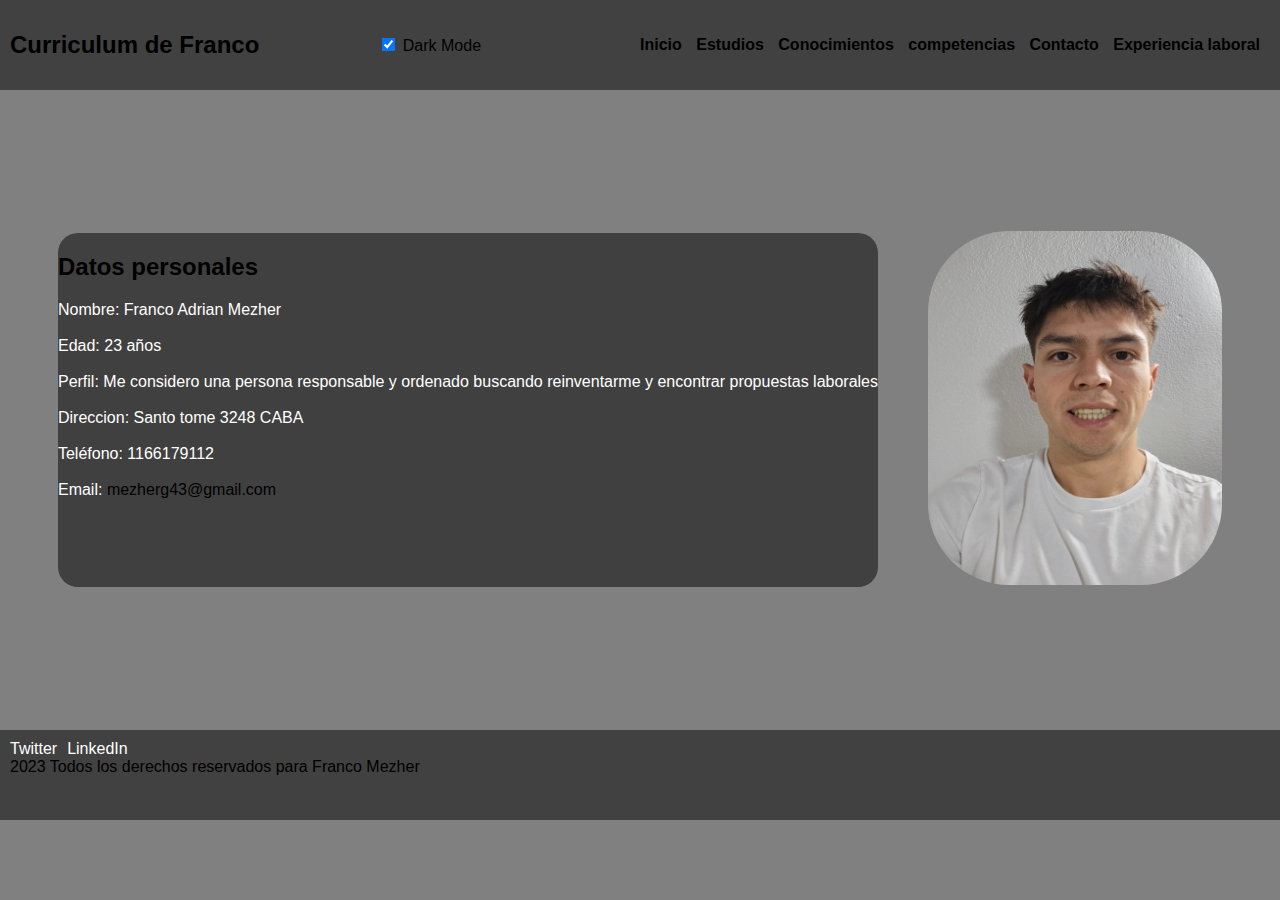
<file: index.html>
<!DOCTYPE html>
<html lang="en">
<head>
    <meta charset="UTF-8">
    <meta name="viewport" content="width=device-width, initial-scale=1">
    <link href="https://cdn.jsdelivr.net/npm/bootstrap@5.3.2/dist/css/bootstrap.min.css" rel="stylesheet" integrity="sha384-T3c6CoIi6uLrA9TneNEoa7RxnatzjcDSCmG1MXxSR1GAsXEV/Dwwykc2MPK8M2HN" crossorigin="anonymous">
    <link rel="stylesheet" href="./estilos/styles.css">
    <title>Curriculum Vitae</title>
</head>
<body>
    <header>
        <h2 class="titulo-curriculum">Curriculum de Franco</h2>
        <div class="form-check form-switch">
            <input class="form-check-input" type="checkbox" id="mySwitch" name="darkmode" value="yes" checked>
            <label class="form-check-label" for="mySwitch">Dark Mode</label>
        </div>
        <nav>
            <ul class="menu">
                
                <a href="index.html">Inicio</a>
                <a href="estudios.html">Estudios </a>
                <a href="conocimientos.html">Conocimientos</a>
                <a href="competencias.html">competencias</a>
                <li class="contactos"><a href="#">Contacto</a>
                    <ul class="subcontactos">
                        <li><a href="https://api.whatsapp.com/send?phone=1166179112&text=Hola preguntame lo que desees, estoy a tu disposicion"target="_blank">whatsapp</a></li>
                        <li><a href="#">Correo</a></li>

                    </ul>
                </li>
                <a href="experiencia.html"class>Experiencia laboral</a>
                <!--Link a whatsapp y utilizo target para que lo abra en otra pestaña -->
            </ul>
            
        </nav>
    </header>
    <main class="main">
        <section class="lado-izquierdo">
            <div class="informacion-personal-container">
                <div class="informacion-personal">
                    <h2>Datos personales</h2>
                    <p>Nombre: Franco Adrian Mezher</p>
                    <br>
                    <p>Edad: 23 años</p>
                    <br>
                    <p>Perfil: Me considero una persona responsable y ordenado buscando reinventarme y encontrar propuestas laborales</p>
                    <br>
                    <p>Direccion: Santo tome 3248 CABA</p>
                    <br>
                    <p>Teléfono: 1166179112</p>
                    <br>
                    <p>Email: <a href="mailto:mezherg43@gmail.com">mezherg43@gmail.com</a></p>
                </div>
                <div>
                    <img src="./img/francoperfil.jpeg" alt="Foto de perfil" class="fotoperfil">
                </div>
            </div>
        </section>
    </main>
    <footer class="footer">
        <div>
            <div class="redes-sociales">
                <a href="https://twitter.com/franmezher"target="_blank">Twitter</a>
                <a href="https://www.linkedin.com/in/franco-adrian-mezher-ab340a20a/"target="_blank">LinkedIn</a>
            </div >
            <p class="derechos"> 2023 Todos los derechos reservados para Franco Mezher</p>
        </div>
    </footer>
    <script src="estilos/modoOscuro.js"></script>
</body>
</html>
</file>
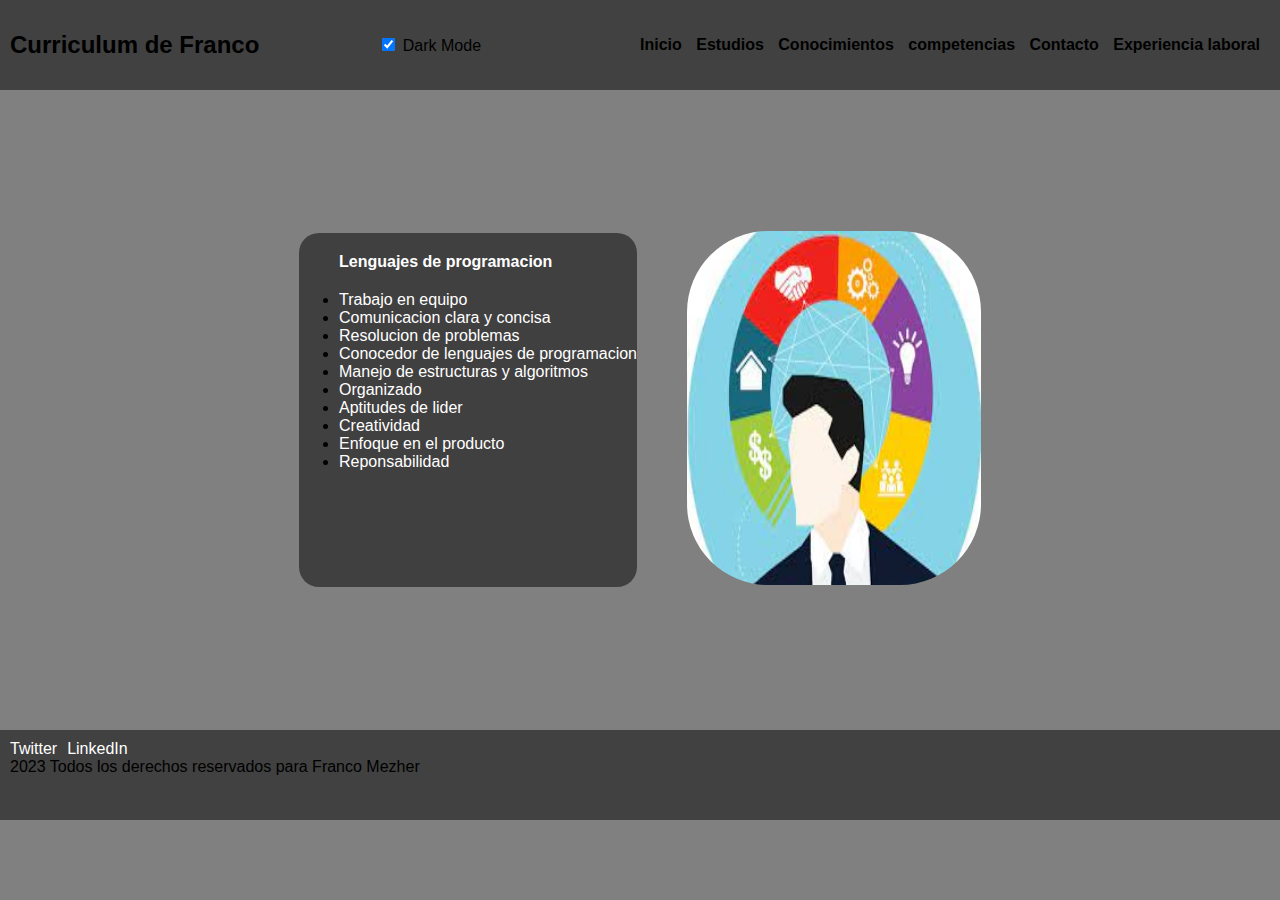
<file: competencias.html>
<!DOCTYPE html>
<html lang="en">
<head>
    <meta charset="UTF-8">
    <meta name="viewport" content="width=device-width, initial-scale=1.0">
    <link href="https://cdn.jsdelivr.net/npm/bootstrap@5.3.2/dist/css/bootstrap.min.css" rel="stylesheet" integrity="sha384-T3c6CoIi6uLrA9TneNEoa7RxnatzjcDSCmG1MXxSR1GAsXEV/Dwwykc2MPK8M2HN" crossorigin="anonymous">
    <link rel="stylesheet" href="./estilos/styles.css">
    <title>Curriculum Vitae</title>
</head>
<body>
    <header>
        <h2 class="titulo-curriculum">Curriculum de Franco</h2>
        <div class="form-check form-switch">
            <input class="form-check-input" type="checkbox" id="mySwitch" name="darkmode" value="yes" checked>
            <label class="form-check-label" for="mySwitch">Dark Mode</label>
        </div>
        <nav>
            <ul class="menu">
                <a href="index.html">Inicio</a>
                <a href="estudios.html">Estudios </a>
                <a href="conocimientos.html">Conocimientos</a>
                <a href="competencias.html">competencias</a>
                <li class="contactos"><a href="#">Contacto</a>
                    <ul class="subcontactos">
                        <li><a href="https://api.whatsapp.com/send?phone=1166179112&text=Hola preguntame lo que desees, estoy a tu disposicion"target="_blank">whatsapp</a></li>
                        <li><a href="#">Correo</a></li>

                    </ul>
                </li>
                <a href="experiencia.html"class>Experiencia laboral</a>
            </ul>
        </nav>
    </header>
    <main class="main">
        <section class="lado-izquierdo">
            <div class="informacion-personal-container">
                <div class="informacion-personal">
                    <ul>
                        <h2><p>Lenguajes de programacion</p></h2>
                        <li><p>Trabajo en equipo</p></li>
                        
                        <li><p>Comunicacion clara y concisa</p></li>
                        
                        <li><p>Resolucion de problemas</p></li>
                        
                        <li><p>Conocedor de lenguajes de programacion</p></li>
                        
                        <li><p>Manejo de estructuras y algoritmos</p></li>
                        
                        <li><p>Organizado</p></li>
                        
                        <li><p>Aptitudes de lider</p></li>
                        
                        <li><p>Creatividad</p></li>
                        <li><p>Enfoque en el producto</p></li>
                        <li><p>Reponsabilidad</p></li>
                    </ul>
                </div>
                <div>
                    <img src="./img/Competencias.jpg" alt="Foto de perfil" class="fotoperfil">
                </div>
            </div>
        </section>
    </main>
    <footer class="footer">
        <div>
            <div class="redes-sociales">
                <a href="https://twitter.com/franmezher"target="_blank">Twitter</a>
                <a href="https://www.linkedin.com/in/franco-adrian-mezher-ab340a20a/"target="_blank">LinkedIn</a>
            </div >
            <p class="derechos"> 2023 Todos los derechos reservados para Franco Mezher</p>
        </div>
    </footer>
    <script src="estilos/modoOscuro.js"></script>
</body>
</html>
</file>
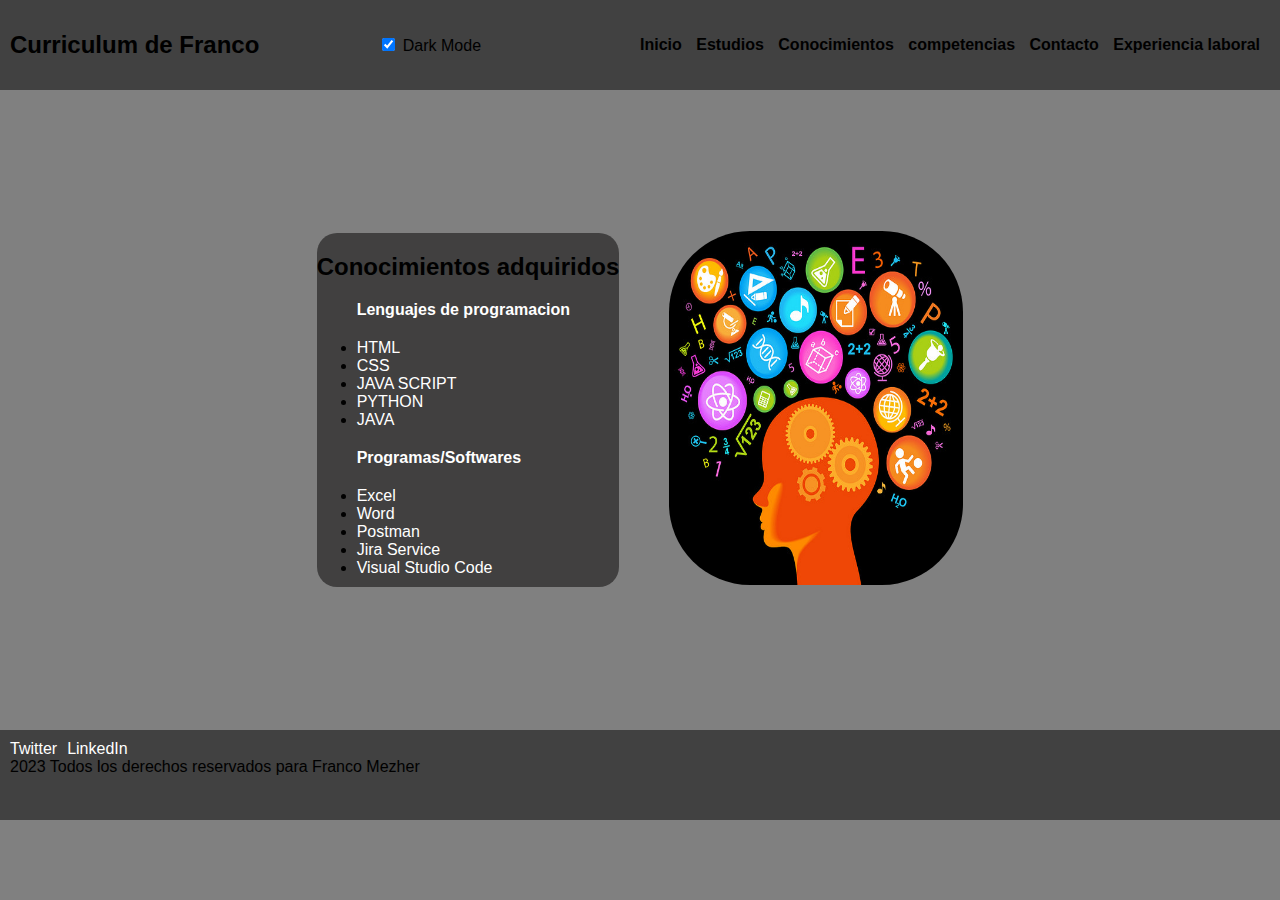
<file: conocimientos.html>
<!DOCTYPE html>
<html lang="en">
<head>
    <meta charset="UTF-8">
    <meta name="viewport" content="width=device-width, initial-scale=1.0">
    <link href="https://cdn.jsdelivr.net/npm/bootstrap@5.3.2/dist/css/bootstrap.min.css" rel="stylesheet" integrity="sha384-T3c6CoIi6uLrA9TneNEoa7RxnatzjcDSCmG1MXxSR1GAsXEV/Dwwykc2MPK8M2HN" crossorigin="anonymous">
    <link rel="stylesheet" href="./estilos/styles.css">
    <title>Curriculum Vitae</title>
</head>
<body>
    <header>
        <h2 class="titulo-curriculum">Curriculum de Franco</h2>
        <div class="form-check form-switch">
            <input class="form-check-input" type="checkbox" id="mySwitch" name="darkmode" value="yes" checked>
            <label class="form-check-label" for="mySwitch">Dark Mode</label>
        </div>
        <nav>
            <ul class="menu">
                <a href="index.html">Inicio</a>
                <a href="estudios.html">Estudios </a>
                <a href="conocimientos.html">Conocimientos</a>
                <a href="competencias.html">competencias</a>
                <li class="contactos"><a href="#">Contacto</a>
                    <ul class="subcontactos">
                        <li><a href="https://api.whatsapp.com/send?phone=1166179112&text=Hola preguntame lo que desees, estoy a tu disposicion"target="_blank">whatsapp</a></li>
                        <li><a href="#">Correo</a></li>

                    </ul>
                </li>
                <a href="experiencia.html"class>Experiencia laboral</a>
                
                <!--Link a whatsapp y utilizo target para que lo abra en otra pestaña -->
            </ul>
        </nav>
    </header>
    <main class="main">
        <section class="lado-izquierdo">
            <div class="informacion-personal-container">
                <div class="informacion-personal">
                    <h2>Conocimientos adquiridos</h2>
                    <ul>
                        <h2><p>Lenguajes de programacion</p></h2>
                        <li><p>HTML</p></li>
                        <li><p>CSS</p></li>
                        <li><p>JAVA SCRIPT</p></li>
                        <li><p>PYTHON</p></li>
                        <li><p>JAVA</p></li>
                        <h2><p>Programas/Softwares</p></h2>
                        <li><p>Excel</p></li>
                        <li><p>Word</p></li>
                        <li><p>Postman</p></li>
                        <li><p>Jira Service</p></li>
                        <li><p>Visual Studio Code</p></li>
                    </ul>
                </div>
                <div>
                    <img src="./img/Conocimiento.jpg" alt="Foto de perfil" class="fotoperfil">
                </div>
            </div>
        </section>
    </main>
    <footer class="footer">
        <div>
            <div class="redes-sociales">
                <a href="https://twitter.com/franmezher"target="_blank">Twitter</a>
                <a href="https://www.linkedin.com/in/franco-adrian-mezher-ab340a20a/"target="_blank">LinkedIn</a>
            </div >
            <p class="derechos"> 2023 Todos los derechos reservados para Franco Mezher</p>
        </div>
    </footer>
    <script src="estilos/modoOscuro.js"></script>
</body>
</html>
</file>
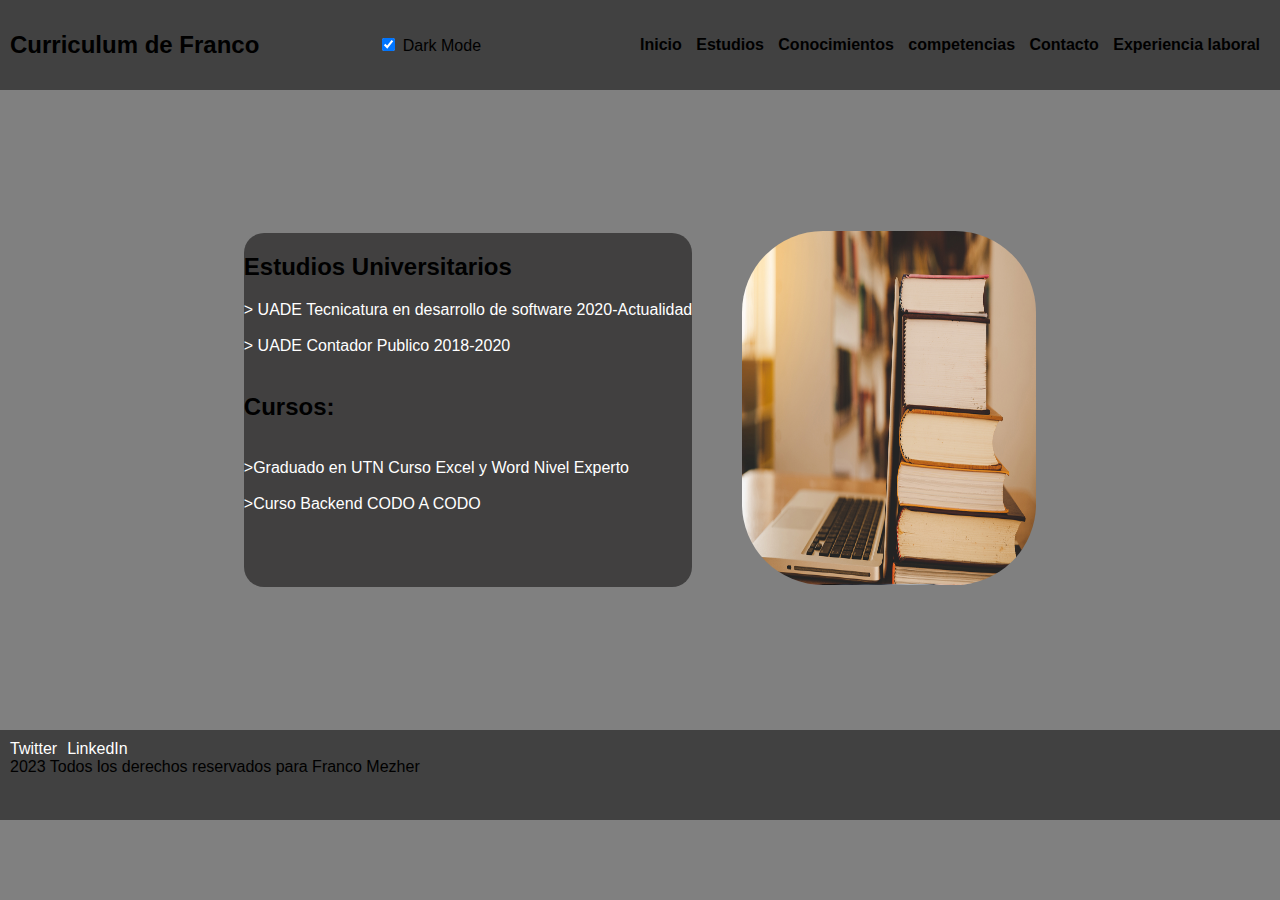
<file: estudios.html>
<!DOCTYPE html>
<html lang="en">
<head>
    <meta charset="UTF-8">
    <meta name="viewport" content="width=device-width, initial-scale=1.0">
    <link href="https://cdn.jsdelivr.net/npm/bootstrap@5.3.2/dist/css/bootstrap.min.css" rel="stylesheet" integrity="sha384-T3c6CoIi6uLrA9TneNEoa7RxnatzjcDSCmG1MXxSR1GAsXEV/Dwwykc2MPK8M2HN" crossorigin="anonymous">
    <link rel="stylesheet" href="./estilos/styles.css">
    <title>Curriculum Vitae</title>
</head>
<body>
    <header>
        <h2 class="titulo-curriculum">Curriculum de Franco</h2>
        <div class="form-check form-switch">
            <input class="form-check-input" type="checkbox" id="mySwitch" name="darkmode" value="yes" checked>
            <label class="form-check-label" for="mySwitch">Dark Mode</label>
        </div>
        <nav>
            <ul class="menu">
                <a href="index.html">Inicio</a>
                <a href="estudios.html">Estudios </a>
                <a href="conocimientos.html">Conocimientos</a>
                <a href="competencias.html">competencias</a>
                <li class="contactos"><a href="#">Contacto</a>
                    <ul class="subcontactos">
                        <li><a href="https://api.whatsapp.com/send?phone=1166179112&text=Hola preguntame lo que desees, estoy a tu disposicion"target="_blank">whatsapp</a></li>
                        <li><a href="#">Correo</a></li>

                    </ul>
                </li>
                <a href="experiencia.html"class>Experiencia laboral</a>
            </ul>
        </nav>
    </header>
    <main class="main">
        <section class="lado-izquierdo">
            <div class="informacion-personal-container">
                <div class="informacion-personal">
                    <h2>Estudios Universitarios</h2>
                    <p>> UADE Tecnicatura en desarrollo de software 2020-Actualidad</p>
                    <br>
                    <p>> UADE Contador Publico 2018-2020</p>
                    <br>
                    <h2>Cursos:</h2>
                    <br>
                    <p>>Graduado en UTN Curso Excel y Word Nivel Experto</p>
                    <br>
                    <p>>Curso Backend CODO A CODO</p>
                </div>
                <div>
                    <img src="./img/librostecnologia.jpg" alt="Foto de perfil" class="fotoperfil">
                </div>
            </div>
        </section>
    </main>
    <footer class="footer">
        <div>
            <div class="redes-sociales">
                <a href="https://twitter.com/franmezher"target="_blank">Twitter</a>
                <a href="https://www.linkedin.com/in/franco-adrian-mezher-ab340a20a/"target="_blank">LinkedIn</a>
            </div >
            <p class="derechos"> 2023 Todos los derechos reservados para Franco Mezher</p>
        </div>
    </footer>
    <script src="estilos/modoOscuro.js"></script>
</body>
</html>
</file>
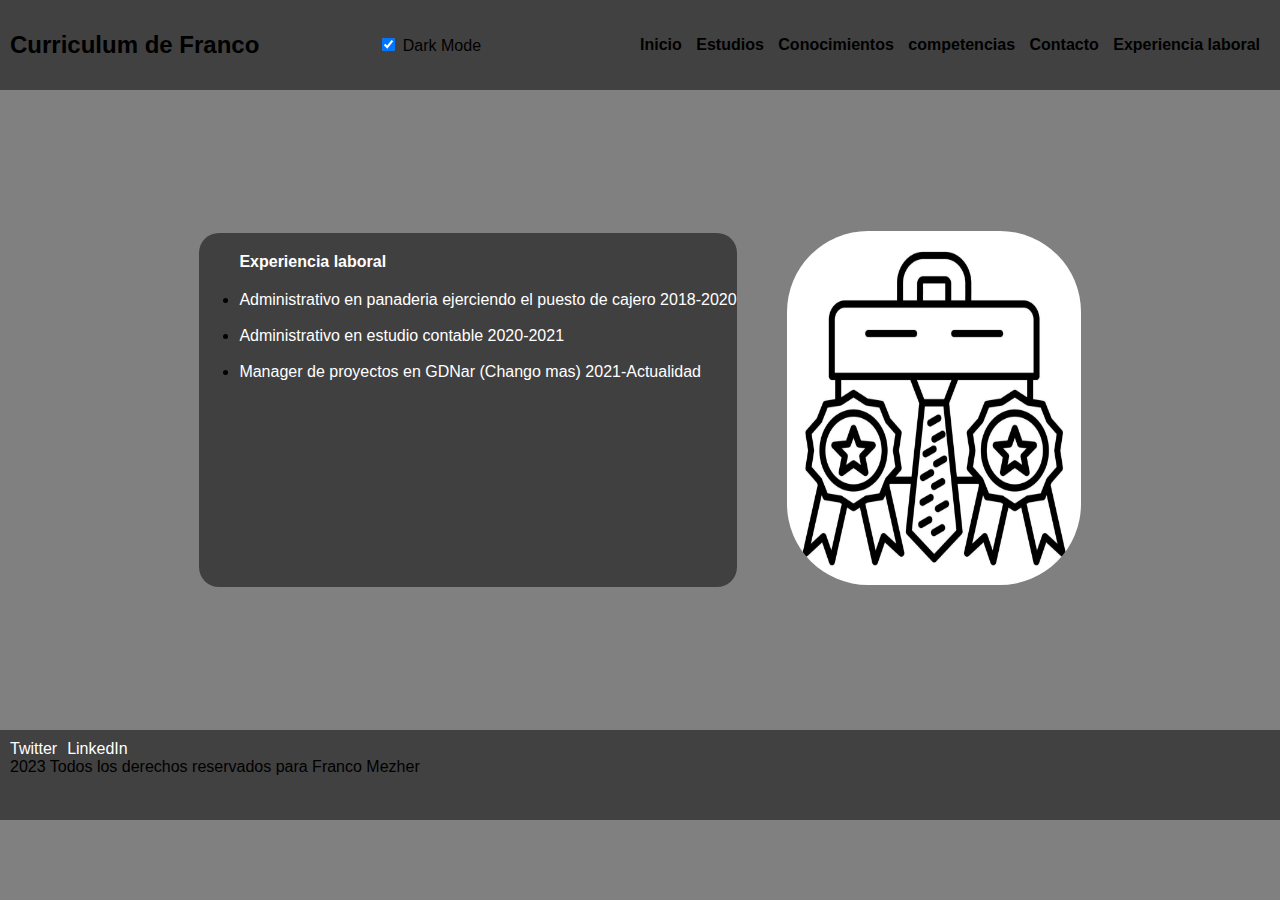
<file: experiencia.html>
<!DOCTYPE html>
<html lang="en">
<head>
    <meta charset="UTF-8">
    <meta name="viewport" content="width=device-width, initial-scale=1.0">
    <link href="https://cdn.jsdelivr.net/npm/bootstrap@5.3.2/dist/css/bootstrap.min.css" rel="stylesheet" integrity="sha384-T3c6CoIi6uLrA9TneNEoa7RxnatzjcDSCmG1MXxSR1GAsXEV/Dwwykc2MPK8M2HN" crossorigin="anonymous">
    <link rel="stylesheet" href="./estilos/styles.css">
    <title>Curriculum Vitae</title>
</head>
<body>
    <header>
        <h2 class="titulo-curriculum">Curriculum de Franco</h2>
        <div class="form-check form-switch">
            <input class="form-check-input" type="checkbox" id="mySwitch" name="darkmode" value="yes" checked>
            <label class="form-check-label" for="mySwitch">Dark Mode</label>
        </div>
        <nav>
            <ul class="menu">
                <a href="index.html">Inicio</a>
                <a href="estudios.html">Estudios </a>
                <a href="conocimientos.html">Conocimientos</a>
                <a href="competencias.html">competencias</a>
                <li class="contactos"><a href="#">Contacto</a>
                    <ul class="subcontactos">
                        <li><a href="https://api.whatsapp.com/send?phone=1166179112&text=Hola preguntame lo que desees, estoy a tu disposicion"target="_blank">whatsapp</a></li>
                        <li><a href="#">Correo</a></li>

                    </ul>
                </li>
                <a href="experiencia.html"class>Experiencia laboral</a>
                
                <!--Link a whatsapp y utilizo target para que lo abra en otra pestaña -->
            </ul>
        </nav>
    </header>
    <main class="main">
        <section class="lado-izquierdo">
            <div class="informacion-personal-container">
                <div class="informacion-personal">
                    <ul>
                        <h2><p>Experiencia laboral</p></h2>
                        <li><p>Administrativo en panaderia ejerciendo el puesto de cajero 2018-2020</p></li>
                        <br>
                        <li><p>Administrativo en estudio contable 2020-2021</p></li>
                        <br>
                        <li><p>Manager de proyectos en GDNar (Chango mas) 2021-Actualidad</p></li>
                    </ul>
                </div>
                <div>
                    <img src="./img/Experiencia laboral.jpg" alt="Foto de perfil" class="fotoperfil">
                </div>
            </div>
        </section>
    </main>
    <footer class="footer">
        <div>
            <div class="redes-sociales">
                <a href="https://twitter.com/franmezher"target="_blank">Twitter</a>
                <a href="https://www.linkedin.com/in/franco-adrian-mezher-ab340a20a/"target="_blank">LinkedIn</a>
            </div >
            <p class="derechos"> 2023 Todos los derechos reservados para Franco Mezher</p>
        </div>
    </footer>
    <script src="estilos/modoOscuro.js"></script>
</body>
</html>
</file>
<file: estilos/styles.css>
header{
    display: flex;
    min-height: 70px;
    background-color: rgb(65, 65, 65);
    justify-content: space-between;
    align-items: center;
    padding: 10px;
}
body{
    font-family: sans-serif;
    margin: 0;
    background-color: grey;
}
.informacion-personal-container {
    display: flex;
    align-items: center; /* Centra verticalmente */
    justify-content: center; /* Centra horizontalmente */
    width: auto;
    background-color: grey;
    border-radius: 10px;
    height: 600px; /* Ajusta la altura según tus necesidades */
}
.informacion-personal{
    background-color: rgb(65, 64, 64);
    border-radius: 20px;
    height: 354px;

}

.lado-izquierdo {
    /* Mantén tus estilos actuales */
    background-color: grey;
    width: auto; /* Cambia el ancho a automático para ajustarse al contenido */
    padding: 20px;
    box-sizing: border-box;
    border-radius: 10px;
}

.fotoperfil {
    width: 294px;
    height: 354px;
    flex-shrink: 0;
    border-radius: 81px;
    margin-left: 50px; /* Agrega un margen izquierdo para separar la imagen */
}


/* Estilos adicionales para el texto en el lado izquierdo */
.lado-izquierdo p {
    margin: 0; /* Elimina el margen predeterminado del párrafo */
    font-size: 16px; /* Ajusta el tamaño de fuente según tus necesidades */
    color: white; /* Cambia el color del texto a blanco */
}
a{
    text-decoration: none;
    color: black;
}
.logo-whatsapp{
    display: flex;
    height: 50px;
}
.titulo-curriculum{
    font-family: sans-serif;
}

nav a{
    font-weight: 600;
    padding-right: 10px;
}
nav a:hover{
    color: white;
}
.menu > li{
    position: relative;
    display: inline-block;
}
/*Sub Contactos*/
.menu li:hover .subcontactos{
    display: block;
}  
.subcontactos {
    position: absolute;
    background: gray;
    list-style: none;
    display: none;
}
.redes-sociales {
    display: flex;
    align-items: center; /* Centra verticalmente los elementos dentro de las redes sociales */
}

.redes-sociales a {
    margin-right: 10px;
    text-decoration: none;
    color: white;
}

.derechos {
    margin: 0; /* Elimina cualquier margen adicional */
    flex-grow: 1; /* Hace que el párrafo crezca y ocupe el espacio restante en el centro */
    text-align: center; /* Centra horizontalmente el texto */
    width: 100%; /* Asegura que el ancho sea del 100% para centrar en el contenedor */
    padding: 0;
    margin: 0;
    display: flex;
}
.footer{
    min-height: 70px;
    background-color: rgb(65, 65, 65);
    justify-content: space-between;
    align-items: center;
    text-align: center;
    padding: 10px;
    bottom: 0;
    position: relative;
    width: 100%;
}

/*Media para ver la pagina en mobile*/
@media (max-width: 700px) {
    header {
        flex-direction: column;
    }
    .main {
        padding: 10px; /* Ajusta el espaciado para dispositivos móviles */
    }

    .lado-izquierdo {
        width: 100%;
        padding: 20px;
        border-radius: 0;
    }
    .informacion-personal{
        flex-direction: column;
        
    }

    .fotoperfil {
        max-width: 100%;
        height: auto;
        margin-left: 0;
        margin-top: 10px;
    }

    .lado-izquierdo p {
        margin: 10px 0;
        font-size: 14px;
        color: white;
    }

    .menu {
        text-align: center;
        flex-direction: column;
    }

    .menu li {
        display: block;
        margin-bottom: 10px;
    }

    .menu li:hover .subcontactos {
        display: block;
    }

    .subcontactos {
        position: static;
        background: gray;
        list-style: none;
        display: none;
        margin: 0;
        padding: 0;
    }

    .footer {
        position: fixed; /* Fija el footer en la parte inferior de la ventana */
        left: 0;
        right: 0;
        bottom: 0;
        background-color: rgb(65, 65, 65);
        display: flex;
        justify-content: space-between;
        align-items: center;
        text-align: center;
        padding: 10px;
        width: 100%;
        z-index: 100; /* Asegura que el footer esté por encima de otros elementos */
    }
}

/* estilos para el darkmode */
body.darkmode{
    background-color: #292929;
    color: white;
}
body.darkmode .informacion-personal-container{
    background-color: #292929;
    color: white;
}
body.darkmode .lado-izquierdo{
    background-color: #292929;
    color: white;
}
</file>
